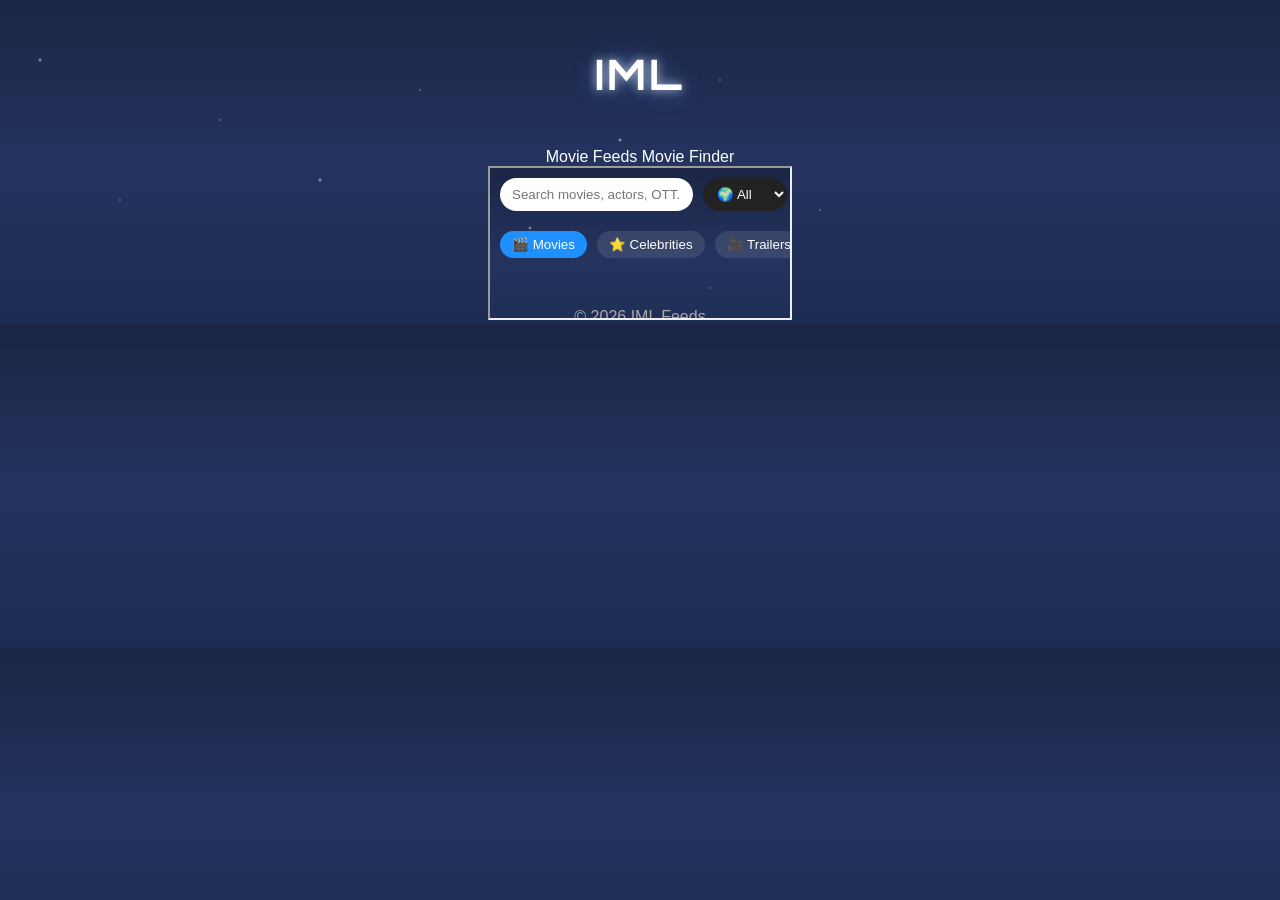
<file: index.html>
<!DOCTYPE html>
<html>

<head>
    <meta name="viewport" content="width=device-width, initial-scale=1.0">
    <title>IML Hub</title>
    <link rel="stylesheet" href="style.css">
    <link href="https://fonts.googleapis.com/css2?family=Orbitron:wght@500;700&display=swap" rel="stylesheet">
</head>

<body>

<!-- NAVBAR -->
<div class="navbar">
    <h1>IML</h1>
    <div class="nav-links">
        <a onclick="loadPage('magazine2', event)" class="active">Movie Feeds</a>
        <a onclick="loadPage('moviefinder', event)">Movie Finder</a>
    </div>
</div>

<!-- CONTENT -->
<div class="content">
    <iframe id="viewer" src="./magazine2/index.html"></iframe>
</div>

<script src="script.js"></script>
</body>

</html>
</file>
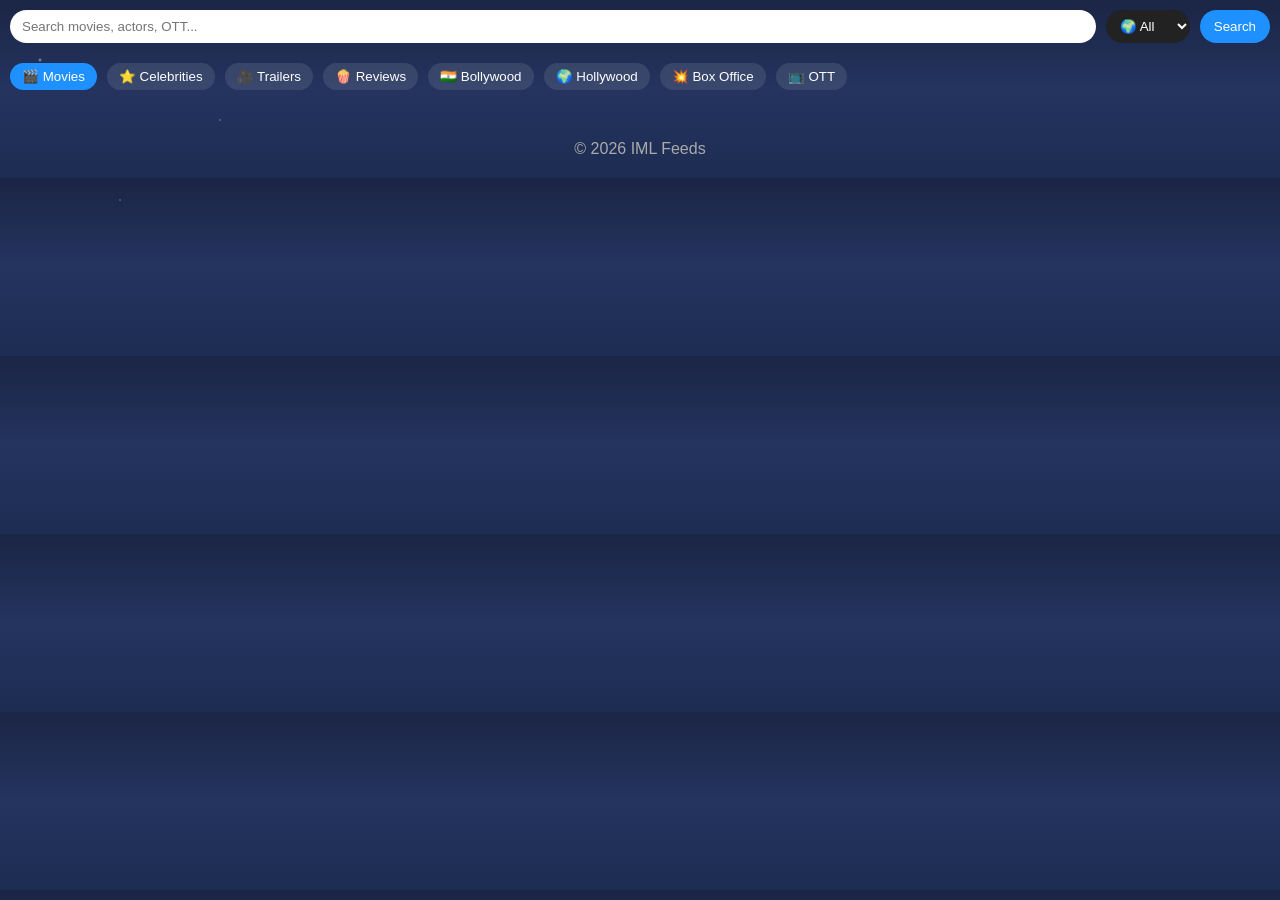
<file: magazine2/index.html>
<!DOCTYPE html>
<html lang="en">
<head>
    <meta charset="UTF-8">
    <meta name="viewport" content="width=device-width, initial-scale=1.0">
    <title>IML Feeds</title>

    <link href="https://fonts.googleapis.com/css2?family=Orbitron:wght@500;700&display=swap" rel="stylesheet">
    <link rel="stylesheet" href="style.css">
</head>

<body>

<!-- Search -->
<div class="search-bar">
    <input type="text" id="searchInput" placeholder="Search movies, actors, OTT...">

    <select id="languageSelect" onchange="changeLanguage()">
        <option value="">🌍 All</option>
        <option value="en">English</option>
        <option value="hi">Hindi</option>
        <option value="ta">Tamil</option>
        <option value="te">Telugu</option>
    </select>

    <button onclick="searchNews()">Search</button>
</div>

<!-- Filters -->
<div class="filters" id="filters"></div>

<!-- Feed -->
<main>
    <div id="feed" class="feed-container"></div>
</main>

<div id="loader">Loading...</div>

<footer>© 2026 IML Feeds</footer>

<script src="script.js"></script>
</body>
</html>
</file>
<file: style.css>
body{

font-family:Arial;
margin:0;
color:white;
text-align:center;
overflow-x:hidden;

background:linear-gradient(
to bottom,
#1b2545,
#24345f,
#1c2c52
);

}

body::before{

content:"";
position:fixed;
top:0;
left:0;
width:100%;
height:100%;

background-image:
radial-gradient(2px 2px at 40px 60px, white, transparent),
radial-gradient(1px 1px at 120px 200px, white, transparent),
radial-gradient(1px 1px at 220px 120px, white, transparent),
radial-gradient(2px 2px at 320px 180px, white, transparent),
radial-gradient(1px 1px at 420px 90px, white, transparent),
radial-gradient(1px 1px at 520px 240px, white, transparent),
radial-gradient(2px 2px at 620px 140px, white, transparent),
radial-gradient(1px 1px at 720px 80px, white, transparent),
radial-gradient(1px 1px at 820px 210px, white, transparent);

background-repeat:repeat;
opacity:0.7;
z-index:-1;

}

h1{

font-family:'Orbitron', sans-serif;
font-size:42px;
letter-spacing:3px;
padding:20px;

text-shadow:
0 0 10px rgba(255,255,255,0.6),
0 0 20px rgba(120,180,255,0.6);

}

.search-bar{

display:flex;
flex-wrap:wrap;
justify-content:center;
gap:14px;
padding:20px;

}

.search-bar input,
.search-bar select{

background:rgba(255,255,255,0.08);
border:1px solid rgba(255,255,255,0.3);
border-radius:25px;

padding:10px 16px;

color:white;
font-size:14px;

outline:none;

transition:0.3s;

}

.search-bar input:focus,
.search-bar select:focus{

border-color:#7fb3ff;

box-shadow:
0 0 8px rgba(127,179,255,0.6),
0 0 16px rgba(127,179,255,0.3);

}

#resultCount{
    color: limegreen;
    font-weight: bold;
    margin-bottom: 15px;
    font-size: 18px;

}

.container{

display:grid;
grid-template-columns:repeat(auto-fill,minmax(180px,1fr));
gap:15px;
padding:20px;

}

.movie{

background:rgba(255,255,255,0.08);
border-radius:10px;
padding:10px;

transition:0.25s;

}

.movie:hover{

transform:scale(1.05);

}

.movie img{

width:100%;
border-radius:8px;

}

.movie-info{

margin-top:6px;
font-size:14px;

}

.pagination{

display:flex;
justify-content:center;
align-items:center;

gap:10px;
padding:20px;

}

button{

background:#2f4f8f;
border:none;

padding:8px 14px;

color:white;

border-radius:6px;

cursor:pointer;

}

button:hover{

background:#4169e1;

}

.pageBox{

display:flex;
align-items:center;
gap:6px;

}

#pageInput{

width:45px;
text-align:center;

background:rgba(255,255,255,0.1);
border:1px solid rgba(255,255,255,0.3);

border-radius:6px;

color:white;

padding:4px;

}
.modal{

display:none;

position:fixed;

top:0;
left:0;

width:100%;
height:100%;

background:rgba(0,0,0,0.85);

justify-content:center;
align-items:center;

}

.modal-content{

background:#1e2a4a;

padding:25px;

border-radius:10px;

width:90%;

max-width:500px;

color:white;

text-align:left;

}

#closeModal{

float:right;

font-size:22px;

cursor:pointer;

}

.modal img{

width:150px;

float:left;

margin-right:20px;

border-radius:8px;

}
@media (max-width:900px){

.container{
grid-template-columns:repeat(3,1fr);
}

}

/* Mobile */

@media (max-width:600px){

.container{
grid-template-columns:repeat(2,1fr);
}

}

/* Very small phones */

@media (max-width:400px){

.container{
grid-template-columns:repeat(2,1fr);
gap:10px;
}

}
.ott-logos{
    display:flex;
    flex-wrap:wrap;
    gap:6px;
    margin-top:4px;
    align-items:center;
}

.ott-logos img{
    height:32px;       /* uniform height */
    width:auto;         /* maintain aspect ratio */
    object-fit:contain; /* avoid stretching */
    vertical-align:middle;
}

.search-actions button{
    padding:6px 12px;
    margin-right:8px;
    border:none;
    border-radius:4px;
    cursor:pointer;
    background-color:#1e90ff;
    color:white;
    font-weight:bold;
    transition:0.2s;
}

.search-actions button:hover{
    background-color:#0f71c0;
}

#qrModal {
    display: flex; /* use flex to center content */
    position: fixed;
    top: 0;
    left: 0;
    width: 100vw;
    height: 100vh;
    background: rgba(0,0,0,0.8); /* dark overlay */
    z-index: 9999; /* must be higher than other elements */
    justify-content: center;
    align-items: center;
}

#qrModal > div {
    background: #fff;  /* modal background */
    padding: 20px;
    border-radius: 8px;
    text-align: center;
    max-width: 300px;
    width: 90%;
    color: #000; /* ensures text is visible */
}
#qrModal img {
    border: 2px solid #1e90ff;
    border-radius: 8px;
}

/* GRID VIEW */
.grid-view {
    display: grid;
    grid-template-columns: repeat(auto-fill, minmax(180px, 1fr));
    gap: 15px;
}

/* LIST VIEW */
.list-view {
    display: flex;
    flex-direction: column;
    gap: 10px;
}

/* MOVIE CARD */
.movie {
    background: rgba(255,255,255,0.08);
    border-radius: 8px;
    overflow: hidden;
    padding: 10px;
    text-align: center;
}

/* GRID IMAGE */
.grid-view .movie img {
    width: 100%;
    border-radius: 6px;
}

/* LIST LAYOUT */
.list-view .movie {
    display: flex;
    align-items: center;
    text-align: left;
    gap: 15px;
    transition: transform 0.2s ease, box-shadow 0.2s ease;
}

.list-view .movie:hover {
    transform: scale(1.02);
    box-shadow: 0 3px 10px rgba(0,0,0,0.4);
}

.list-view .movie img {
    width: 80px;
    height: 120px;
    object-fit: cover;
}

/* MOVIE TITLE */
.movie-title {
    font-weight: bold;
}

/* VIEW BUTTON STYLE */
.view-toggle button {
    padding: 6px 12px;
    margin-right: 6px;
    border: none;
    border-radius: 5px;
    cursor: pointer;
    background: #1e90ff;
    color: white;
}

/* LIST VIEW CONTAINER */
.list-view {
    display: flex;
    flex-direction: column;
    gap: 6px;
    max-width: 900px;   /* controls list width */
    margin: 0 auto;     /* centers the list */
}

/* MOVIE ROW */
.list-view .movie {
    display: flex;
    align-items: center;
    gap: 12px;
    width: 100%;
    padding: 6px 10px;
    background: rgba(255,255,255,0.07);
    border-radius: 6px;
    max-width: 1100px;
}

/* VERY SMALL POSTER */
.list-view .movie img {
    width: 35px;
    height: 50px;
    object-fit: cover;
    border-radius: 3px;
}

/* MOVIE INFO IN ONE LINE */
.list-view .movie-info {
    display: flex;
    gap: 15px;
    white-space: nowrap;
    overflow: hidden;
}

/* TITLE STYLE */
.list-view .title {
    font-weight: bold;
}
.ott-logos img{
    width:40px;
    margin:4px;
    cursor:pointer;
    transition: transform 0.2s;
}

.ott-logos img:hover{
    transform: scale(1.1);
}
</file>
<file: magazine2/style.css>
/* Reset */
* {
    margin: 0;
    padding: 0;
    box-sizing: border-box;
}

body {
    font-family: Arial;
    color: white;
    overflow-x: hidden;

    background: linear-gradient(
            to bottom,
            #1b2545,
            #24345f,
            #1c2c52
    );
}

/* Star background */
body::before {
    content: "";
    position: fixed;
    width: 100%;
    height: 100%;

    background-image:
            radial-gradient(2px 2px at 40px 60px, white, transparent),
            radial-gradient(1px 1px at 120px 200px, white, transparent),
            radial-gradient(1px 1px at 220px 120px, white, transparent);

    opacity: 0.6;
    z-index: -1;
}

/* Header */
h1 {
    font-family: 'Orbitron', sans-serif;
    font-size: 20px;
    padding: 10px 16px;
    text-align: left;

    position: sticky;
    top: 0;
    z-index: 100;

    background: rgba(0,0,0,0.6);
    backdrop-filter: blur(8px);

    text-shadow:
            0 0 8px rgba(255,255,255,0.5),
            0 0 15px rgba(120,180,255,0.5);
}

/* Filters */
.filters {
    display: flex;
    gap: 10px;
    overflow-x: auto;
    padding: 10px;
}

.filters button {
    flex: 0 0 auto;
    background: rgba(255,255,255,0.1);
    border: none;
    color: white;
    padding: 6px 12px;
    border-radius: 20px;
    cursor: pointer;
}

.filters button.active {
    background: #1e90ff;
}

/* Feed */
.feed-container {
    max-width: 600px;
    margin: 0 auto;
    padding: 10px;
}

/* Card */
.feed-card {
    background: rgba(255,255,255,0.08);
    border-radius: 12px;
    margin-bottom: 20px;
    overflow: hidden;
    box-shadow: 0 4px 15px rgba(0,0,0,0.5);
}

/* Image */
.feed-card img {
    width: 100%;
}

/* Content */
.feed-content {
    padding: 15px;
}

.feed-title {
    font-weight: bold;
    margin-bottom: 10px;
}

.feed-desc {
    font-size: 14px;
    color: #ccc;
}

.feed-date {
    font-size: 12px;
    color: #aaa;
    margin-top: 8px;
}

/* Loader */
#loader {
    display: none;
    text-align: center;
    padding: 20px;
}

/* Footer */
footer {
    padding: 20px;
    text-align: center;
    color: #aaa;
}

/* Search */
.search-bar {
    display: flex;
    gap: 10px;
    padding: 10px;
}

.search-bar input {
    flex: 1;
    padding: 8px 12px;
    border-radius: 20px;
    border: none;
}

.search-bar button {
    padding: 8px 14px;
    border-radius: 20px;
    border: none;
    background: #1e90ff;
    color: white;
    cursor: pointer;
}

/* Filters */
.filters {
    display: flex;
    gap: 10px;
    overflow-x: auto;
    padding: 10px;
}

.filters button {
    flex: 0 0 auto;
    background: rgba(255,255,255,0.1);
    border: none;
    color: white;
    padding: 6px 12px;
    border-radius: 20px;
    cursor: pointer;
}

.filters button.active {
    background: #1e90ff;
}
.search-bar select {
    padding: 8px 10px;
    border-radius: 20px;
    border: none;
    background: #222;
    color: white;
    cursor: pointer;
}
</file>
